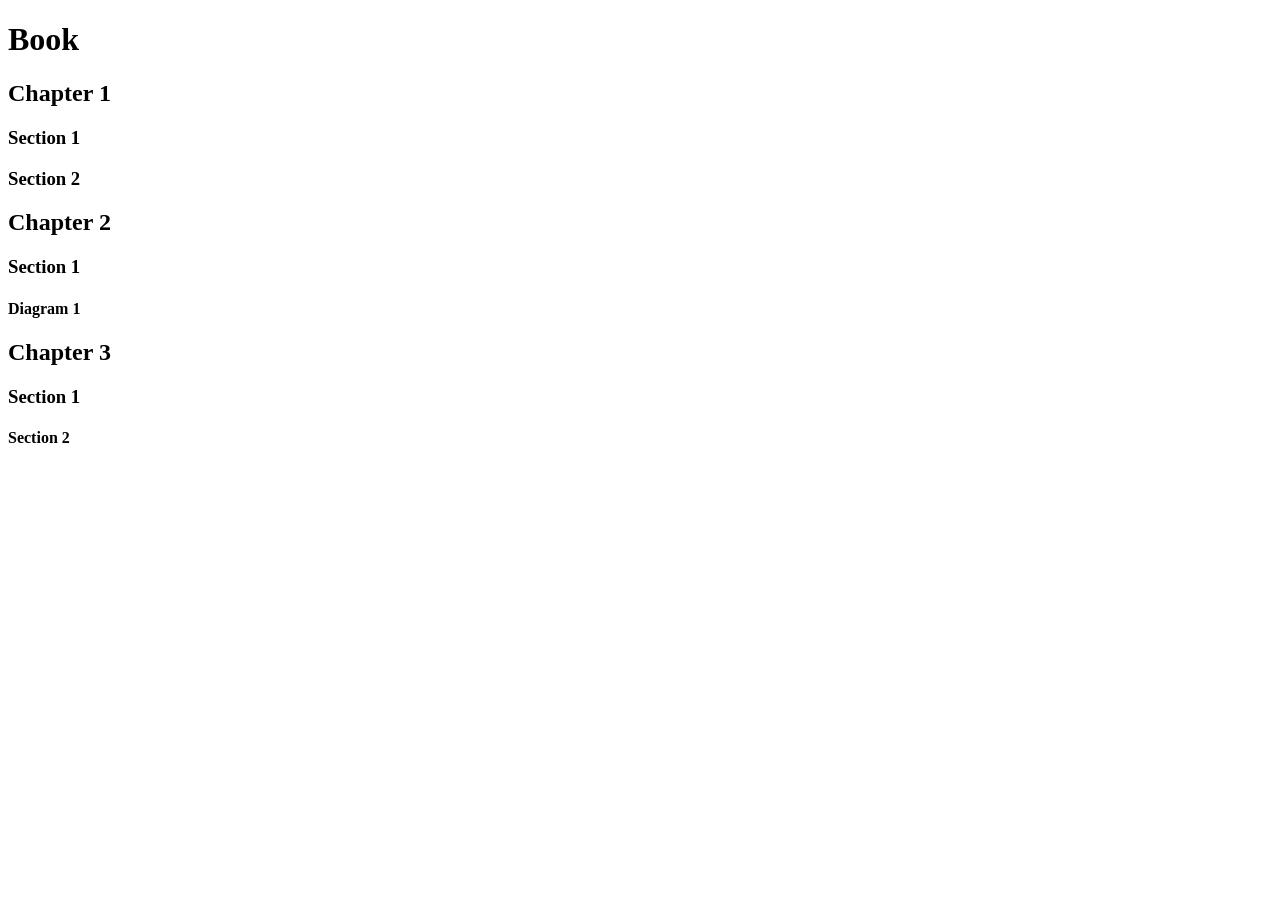
<file: 2.1 Heading Element/index.html>
<!-- Book
  Chapter 1
    Section 1
    Section 2
  Chapter 2
    Section 1
      Diagram 1
  Chapter 3
    Section 1
    Section 2 -->


<!DOCTYPE html>
<html lang="en">
<head>
  <meta charset="UTF-8">
  <meta name="viewport" content="width=device-width, initial-scale=1.0">
  <title>Document</title>
</head>
<body>
  <h1>Book</h1>
  <h2>Chapter 1</h2>
  <h3>Section 1</h3>
  <h3>Section 2</h3>
  <h2>Chapter 2</h2>
  <h3>Section 1</h3>
  <h4>Diagram 1</h4>
  <h2>Chapter 3</h2>
  <h3>Section 1</h3>
  <h4>Section 2</h4>
</body>
</html>
</file>
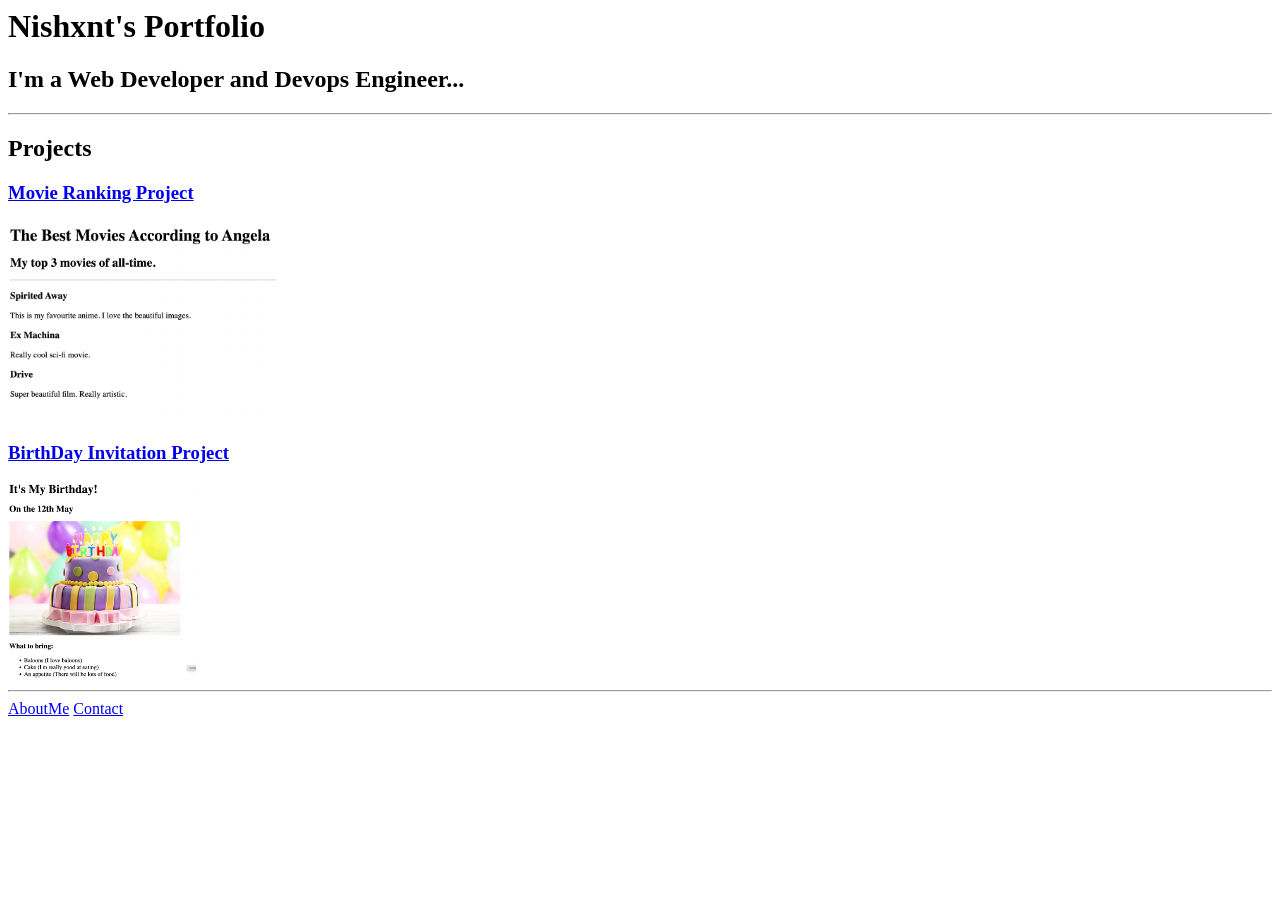
<file: 4.3 HTML Porfolio Project/index.html>
<!-- TODO 1: Create the HTML Boilerplate -->

<!-- TODO 2: Add Your previous projects' HTML into the public folder -->

<!-- TODO 3: Take screenshots of your project previews and add the images to the images folder -->

<!-- TODO 4: Add titles/subtitles etc. -->

<!-- TODO 5: Add a link to the project pages -->

<!-- TODO 6: Add images to show the project previews
HINT for TODO 6: You can use the height attribute set to 200 to make the image smaller:
https://developer.mozilla.org/en-US/docs/Web/HTML/Element/img#attr-height -->

<!-- TODO 7: Add the Contact Me and About Me page links -->


<!DOCTYPE>
<html lang = "en">
    <head>
        <meta charset = "UTF-8">
        <title>Portfolio</title>
    </head>
    <body>
        <h1>Nishxnt's Portfolio</h1>
        <h2>I'm a Web Developer and Devops Engineer...</h2>
        
        <hr>

        <h2>Projects</h2>
        <h3>
            <a href="./public/movie-ranking.html">Movie Ranking Project</a>
        </h3>

        <img src="./assets/images/movie-ranking.png" alt="Project 1" height="200">
        <h3>
            <a href="./public/birthday-invite.html">BirthDay Invitation Project
        </h3>
        <img src="./assets/images/birthday-invite.png" alt="Project 2" height="200">

        <hr>

        <a href="./public/about.html">AboutMe</a>        
        <a href="./public/contact.html">Contact</a>
    </body>
</html>
</file>
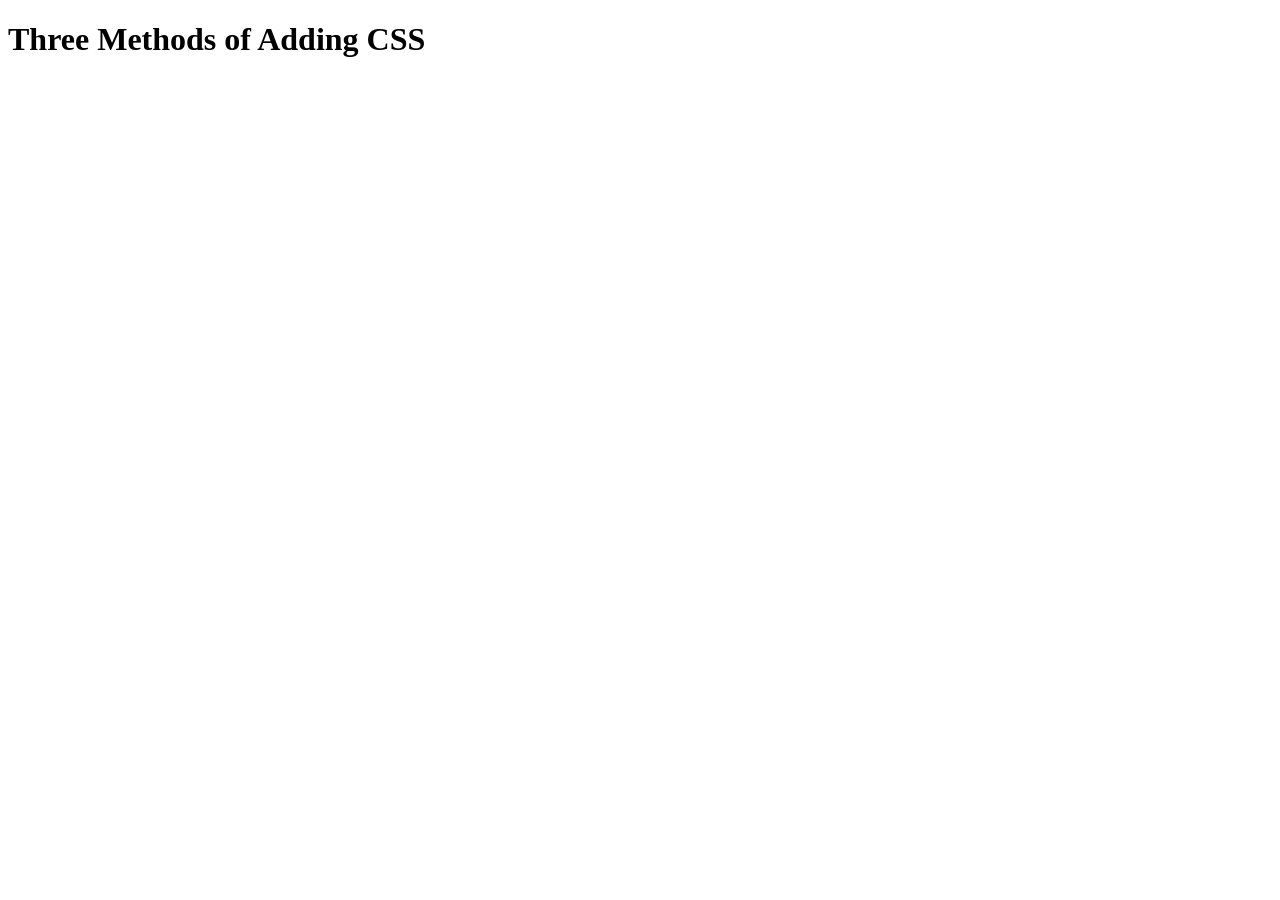
<file: 5.1. Adding CSS/index.html>
<!DOCTYPE html>
<html lang="en">

<head>
  <meta charset="UTF-8">
  <title>Adding CSS</title>
</head>

<body>
  <h1>Three Methods of Adding CSS</h1>
  <!-- Create 3 Links to The 3 Webpages: inline, internal and external -->
</body>

</html>
</file>
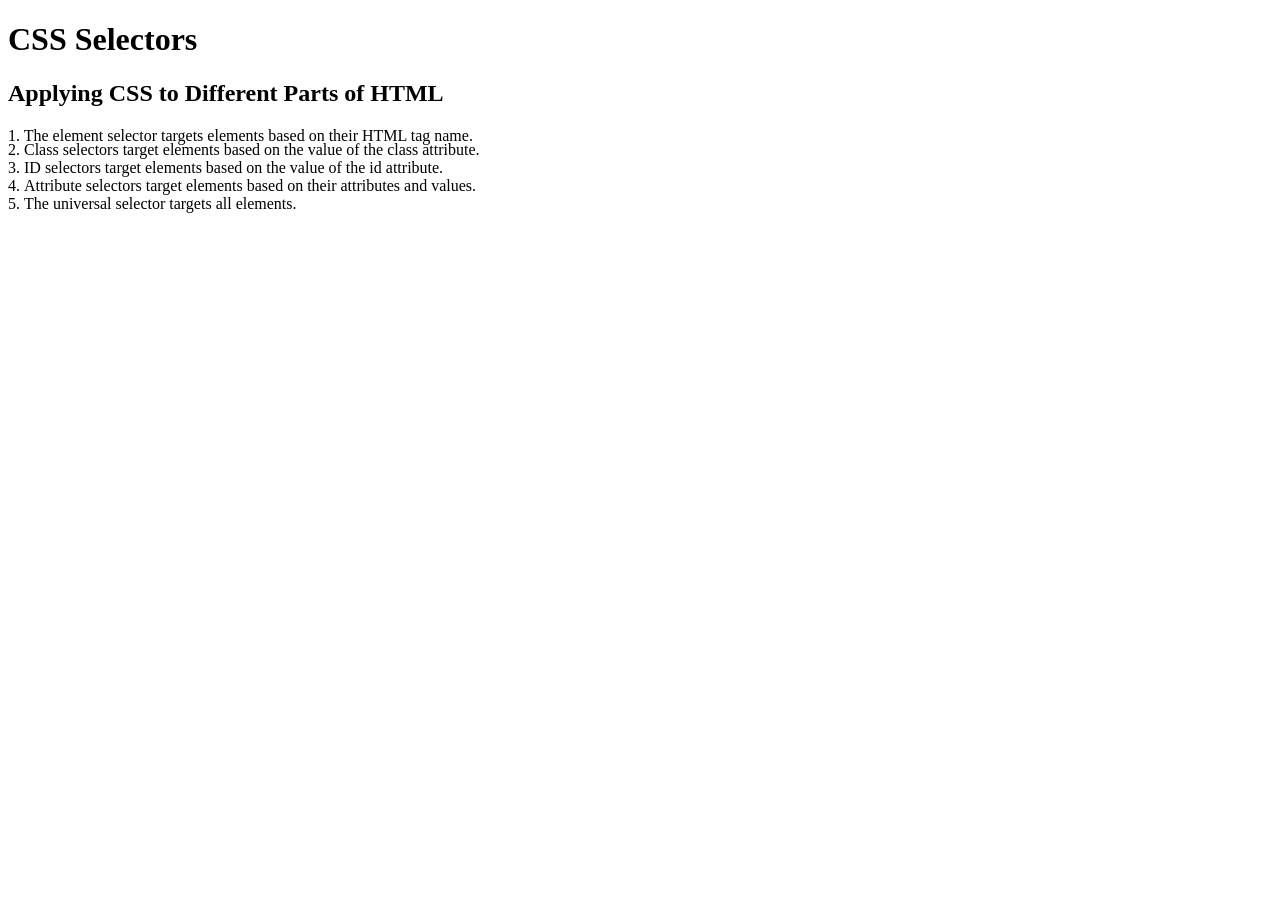
<file: 5.3 CSS Selectors/index.html>
<!DOCTYPE html>
<html lang="en">

<head>
  <meta charset="UTF-8">
  <title>CSS Selectors</title>
  <link rel="stylesheet" href="./style.css" />
</head>

<body>
  <h1>CSS Selectors</h1>
  <h2>Applying CSS to Different Parts of HTML</h2>
  <!-- TODO 1: Set the CSS for all paragraph tags to "color: red" -->
  <p class="note">1. The element selector targets elements based on their HTML tag name.</p>

  <ol>
    <!-- TODO 2: Set the CSS for all elements with a class of "note" to "font-size: 20px" -->
    <li class="note" value="2">Class selectors target elements based on the value of the class attribute.</li>

    <!-- TODO 3: Set the CSS for the element with an id of "id-selector-demo" to "color: green" -->
    <li class="note" id="id-selector-demo" value="3">ID selectors target elements based on the value of the id
      attribute.</li>

    <!-- TODO 4: Set the CSS for the li elements that have the "value" attribute set to "4" to have "color: blue" -->
    <li class="note" value="4">Attribute selectors target elements based on their attributes and values.</li>

    <!-- TODO 5: Set all elements to have "text-align: center" -->
    <li class="note" value="5">The universal selector targets all elements.</li>
  </ol>
</body>

</html>
</file>
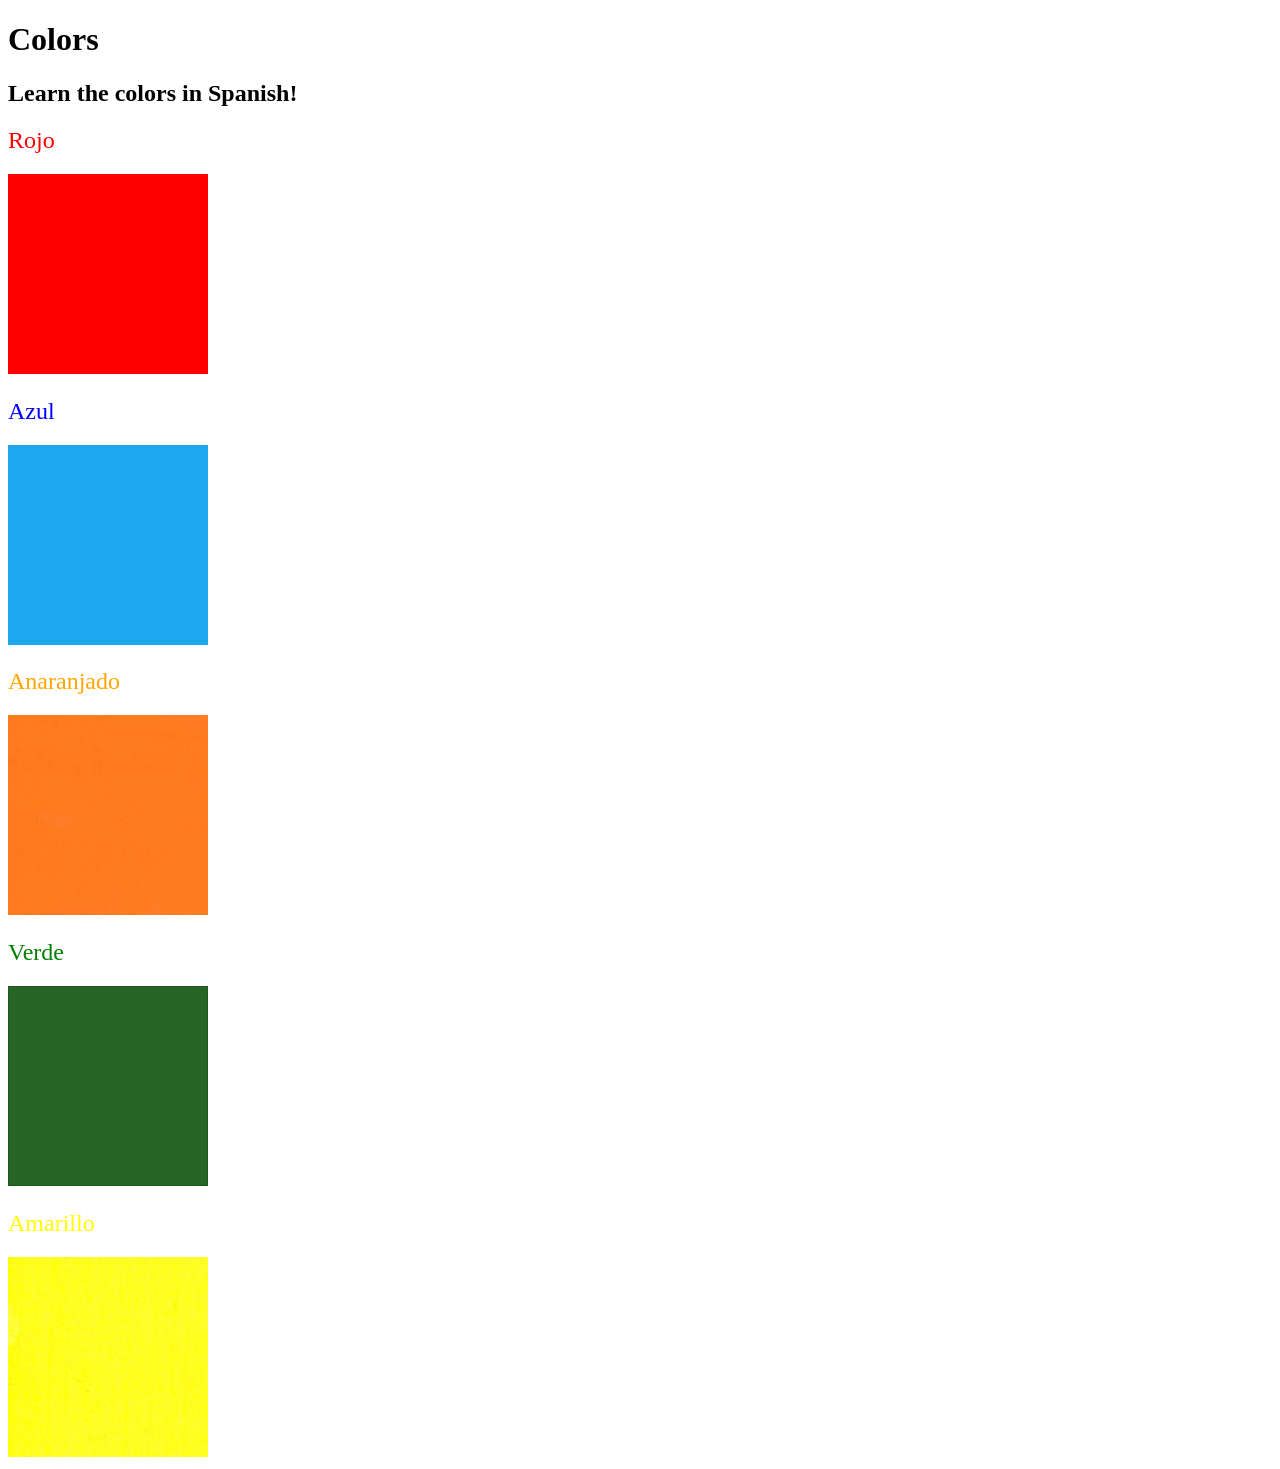
<file: 5.4+Color+Vocab+Project/index.html>
<!DOCTYPE html>
<html lang="en">
  <head>
    <meta charset="UTF-8" />
    <title>Spanish Vocabulary</title>
    <link rel="stylesheet" href="./style.css" />
  </head>

  <body>
    <h1>Colors</h1>
    <h2>Learn the colors in Spanish!</h2>
    <h2 class="color-title" id="red">Rojo</h2>
    <img src="./assets/images/red.png" alt="red" />

    <h2 class="color-title" id="blue">Azul</h2>
    <img src="./assets/images/blue.png" alt="blue" />

    <h2 class="color-title" id="orange">Anaranjado</h2>
    <img src="./assets/images/orange.png" alt="orange" />

    <h2 class="color-title" id="green">Verde</h2>
    <img src="./assets/images/green.png" alt="green" />

    <h2 class="color-title" id="yellow">Amarillo</h2>
    <img src="./assets/images/yellow.png" alt="yellow" />
  </body>
</html>

<!-- 
TODOs
IMPORTANT: You should not need to make ANY CHANGES to index.html
All code should be written in your CSS file.

1. Create a CSS file and incorporate it as an external stylesheet.
2. Use CSS to style each of the color titles to meaning. 
Hint: Use the id to help if you don't know the words in spanish.
3. Use CSS to change all the color titles to have "font-weight: normal;"
4. Use CSS (not HTML) to make all the images 200px heigh and 200px wide. 
Hint: 
https://developer.mozilla.org/en-US/docs/Web/CSS/height
https://developer.mozilla.org/en-US/docs/Web/CSS/width
-->
</file>
<file: 5.3 CSS Selectors/style.css>
ol {
  margin-left: -40px;
  margin-top: -20px;
  list-style-position: inside;
}

/* Write your CSS below, don't change the rules above. */
</file>
<file: 5.4+Color+Vocab+Project/style.css>
#red{
    color: red;
    /* font-weight: normal; */
}
#blue{
    /* font-weight: normal; */
    color: blue;
}
#orange{
    /* font-weight: normal; */
    color: orange;
}   
#green{
    /* font-weight: normal; */
    color: green;

}
#yellow{
    /* font-weight: normal; */
    color: yellow;
}
.color-title{
    font-weight: normal;
}

img{
    height: 200px;
    width: 200px;
}
</file>
